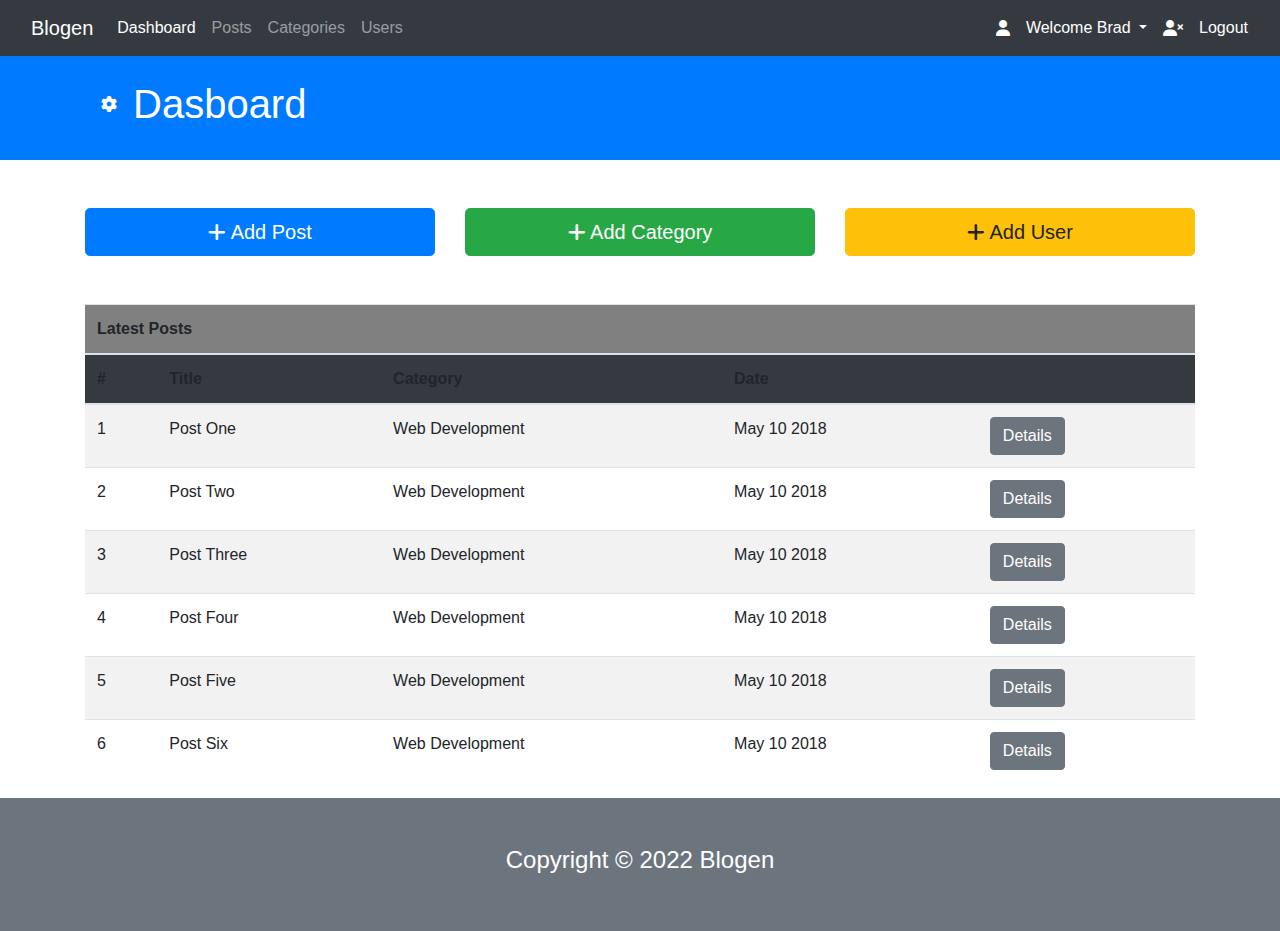
<file: index.html>
<!DOCTYPE html>
<html lang="en">
<head>
    <link rel="stylesheet" href="css/all.min.css">
    <link rel="stylesheet" href="css/bootstrap.min.css">
    <link rel="stylesheet" href="css/style.css">
    <meta charset="UTF-8">
    <meta http-equiv="X-UA-Compatible" content="IE=edge">
    <meta name="viewport" content="width=device-width, initial-scale=1.0">
    <title>Mohamed Tarek Zordok</title>
</head>
<body>
    <nav class="navbar navbar-expand-lg bg-dark navbar-dark d-flex justify-content-between">
        <div class="container">
          <a class="navbar-brand" href="#">Blogen</a>
          <button class="navbar-toggler" type="button" data-bs-toggle="collapse" data-bs-target="#navbarSupportedContent" aria-controls="navbarSupportedContent" aria-expanded="false" aria-label="Toggle navigation">
            <span class="navbar-toggler-icon"></span>
          </button>
          <div class="collapse navbar-collapse" id="navbarSupportedContent">
            <ul class="navbar-nav me-auto mb-2 mb-lg-0">
              <li class="nav-item">
                <a class="nav-link active" aria-current="page" href="#">Dashboard</a>
              </li>
              <li class="nav-item">
                <a class="nav-link" href="#">Posts</a>
              </li>
              <li class="nav-item">
                <a class="nav-link" href="#">Categories</a>
              </li>
              <li class="nav-item">
                <a class="nav-link" href="#">Users</a>
              </li>
             
            </ul>
            
          </div>
        </div>
        <div class="drob text-white d-flex list-unstyled justify-content-center align-items-center">
            <i class="fa-solid fa-user"></i>
            <li class="nav-item dropdown">
                <a class="nav-link dropdown-toggle text-white" href="#" role="button" data-bs-toggle="dropdown" aria-expanded="false">
                  Welcome Brad
                </a>
                <ul class="dropdown-menu">
                  <li><a class="dropdown-item" href="#">Action</a></li>
                  <li><a class="dropdown-item" href="#">Another action</a></li>
                </ul>
              </li>
              <li class="nav-item d-flex justify-content-center align-items-center">
                <i class="fa-solid fa-user-xmark"></i>
                <a class="nav-link text-white" href="#">Logout</a>
              </li>
          </div>
      </nav>     
      <section id="dashBoard" class="bg-primary p-4 text-white">
        <div class="container">
            <div class="dashboardContent d-flex">
                <i class="fa-sharp fa-solid fa-gear p-3 fs-3"></i>
                <h1 class="fw-bold">Dasboard</h1>
            </div> 
        </div>
      </section>
      <section id="buttons">
        <div class="container py-5">
            <div class="row">
                <div class="col-md-4">
                    <div class="item">
                        <a href="addPost.html" class="btn btn-primary btn-lg w-100"> 
                            <i class="fa-solid fa-plus"></i>                       
                            Add Post</a>
                    </div>
                </div>
                <div class="col-md-4">
                    <div class="item">
                        <button class="btn btn-success btn-lg w-100"data-bs-toggle="modal" data-bs-target="#formModal"> 
                            <i class="fa-solid fa-plus"></i>                       
                            Add Category</button>
                    </div>
                </div> <div class="col-md-4">
                    <div class="item ">
                        <button class="btn btn-warning btn-lg w-100"> 
                            <i class="fa-solid fa-plus"></i>                       
                            Add User</button>
                    </div>
                </div>
            </div>
        </div>
        <div class="modal fade" data-bs-backdrop="static" id="formModal" tabindex="-1" aria-labelledby="exampleModalLabel" aria-hidden="true">
          <div class="modal-dialog modal-dialog-scrollable">
            <div class="modal-content">
              <div class="modal-header bg-success">
                <h5 class="modal-title" id="exampleModalLabel">Modal title</h5>
                <button type="button" class="btn-close" data-bs-dismiss="modal" aria-label="Close"></button>
              </div>
              <div class="modal-body" >
                  <div>
                    <label for="title">Title</label>
                      <input id="title" class="form-control">
                  </div>
               </div>
              <div class="modal-footer">
                <button type="button" class="btn btn-success" data-bs-dismiss="modal">Save changes</button>
              </div>
            </div>
          </div>
        </div>
      </section>
      <section id="table">
        <div class="container">
          <table class="table table-striped">
            <thead>
              <th colspan="5" class="gray">Latest Posts</th>

            </thead>
            <thead class="bg-dark">
              <th>#</th>
              <th>Title</th>
              <th>Category</th>
              <th>Date</th>
              <th></th>
            </thead>
            <tbody>
              <tr>
                <td>1</td>
                <td>Post One</td>
                <td>Web Development</td>
                <td>May 10 2018</td>
                <td><button class="btn btn-secondary">Details</button></td>
              </tr><tr>
                <td>2</td>
                <td>Post Two</td>
                <td>Web Development</td>
                <td>May 10 2018</td>
                <td><button class="btn btn-secondary">Details</button></td>
              </tr><tr>
                <td>3</td>
                <td>Post Three</td>
                <td>Web Development</td>
                <td>May 10 2018</td>
                <td><button class="btn btn-secondary">Details</button></td>
              </tr><tr>
                <td>4</td>
                <td>Post Four</td>
                <td>Web Development</td>
                <td>May 10 2018</td>
                <td><button class="btn btn-secondary">Details</button></td>
              </tr><tr>
                <td>5</td>
                <td>Post Five</td>
                <td>Web Development</td>
                <td>May 10 2018</td>
                <td><button class="btn btn-secondary">Details</button></td>
              </tr><tr>
                <td>6</td>
                <td>Post Six</td>
                <td>Web Development</td>
                <td>May 10 2018</td>
                <td><button class="btn btn-secondary">Details</button></td>
              </tr>
            </tbody>
          </table>
        </div>
      </section>
      <footer id="footer" class="p-5 bg-secondary mt-3 text-center">
        <h4 class="fw-bold text-white">        Copyright &copy; 2022 Blogen
        </h4>
      </footer>
      <script src="js/bootstrap.bundle.min.js"></script>
</body>
</html>
</file>
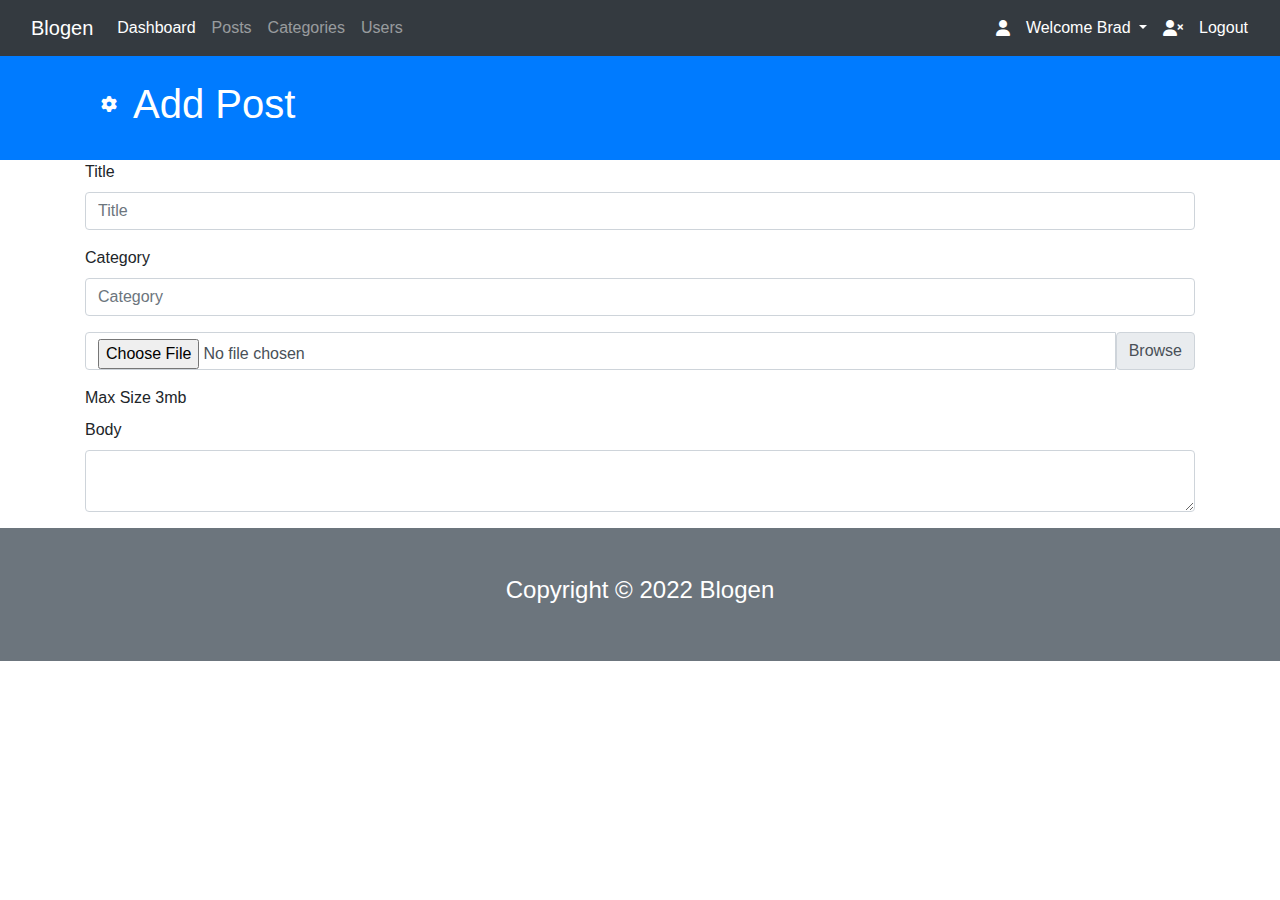
<file: addPost.html>
<!DOCTYPE html>
<html lang="en">
<head>
    <link rel="stylesheet" href="css/all.min.css">
    <link rel="stylesheet" href="css/bootstrap.min.css">
    <link rel="stylesheet" href="css/style.css">
    <meta charset="UTF-8">
    <meta http-equiv="X-UA-Compatible" content="IE=edge">
    <meta name="viewport" content="width=device-width, initial-scale=1.0">
    <title>Mohamed Tarek Zordok</title>
    <script src="https://cdn.ckeditor.com/4.9.2/standard/ckeditor.js"></script>
    
      
</head>
<body>
    <nav class="navbar navbar-expand-lg bg-dark navbar-dark d-flex justify-content-between">
        <div class="container">
          <a class="navbar-brand" href="#">Blogen</a>
          <button class="navbar-toggler" type="button" data-bs-toggle="collapse" data-bs-target="#navbarSupportedContent" aria-controls="navbarSupportedContent" aria-expanded="false" aria-label="Toggle navigation">
            <span class="navbar-toggler-icon"></span>
          </button>
          <div class="collapse navbar-collapse" id="navbarSupportedContent">
            <ul class="navbar-nav me-auto mb-2 mb-lg-0">
              <li class="nav-item">
                <a class="nav-link active" aria-current="page" href="#">Dashboard</a>
              </li>
              <li class="nav-item">
                <a class="nav-link" href="#">Posts</a>
              </li>
              <li class="nav-item">
                <a class="nav-link" href="#">Categories</a>
              </li>
              <li class="nav-item">
                <a class="nav-link" href="#">Users</a>
              </li>
             
            </ul>
            
          </div>
        </div>
        <div class="drob text-white d-flex list-unstyled justify-content-center align-items-center">
            <i class="fa-solid fa-user"></i>
            <li class="nav-item dropdown">
                <a class="nav-link dropdown-toggle text-white" href="#" role="button" data-bs-toggle="dropdown" aria-expanded="false">
                  Welcome Brad
                </a>
                <ul class="dropdown-menu">
                  <li><a class="dropdown-item" href="#">Action</a></li>
                  <li><a class="dropdown-item" href="#">Another action</a></li>
                </ul>
              </li>
              <li class="nav-item d-flex justify-content-center align-items-center">
                <i class="fa-solid fa-user-xmark"></i>
                <a class="nav-link text-white" href="#">Logout</a>
              </li>
          </div>
      </nav>     
      <section id="dashBoard" class="bg-primary p-4 text-white">
        <div class="container">
            <div class="addPostContent d-flex">
                <i class="fa-sharp fa-solid fa-gear p-3 fs-3"></i>
                <h1 class="fw-bold">Add Post</h1>
            </div> 
        </div>
      </section>
      <section id="form">
        <div class="container">
            <label for="tilte">Title</label>
        <input type="text" id="tilte" class="form-control mb-3" placeholder="Title">
        <label for="Category">Category</label>
        <input type="text" id="Category" class="form-control mb-3" placeholder="Category">
        <div class="input-group d-flex align-items-center justify-content-center">
            <input type="file" id="upload" class="form-control mb-3">
            <label for="upload" class="input-group-text mb-3">Browse</label>
        </div>
        <label for="">Max Size 3mb</label>
        <br>
        <label>Body</label>
        <textarea name="editorexample" class="form-control"></textarea>
        </div>
        
      </section>
      <footer id="footer" class="p-5 bg-secondary mt-3 text-center">
        <h4 class="fw-bold text-white">        Copyright &copy; 2022 Blogen
        </h4>
      </footer>
      <script>
        CKEDITOR.replace('editorexample');
      </script>
      <script src="js/bootstrap.bundle.min.js"></script>
</body>
</html>
</file>
<file: css/style.css>
.gray
{
    background-color: gray !important;
}
</file>
